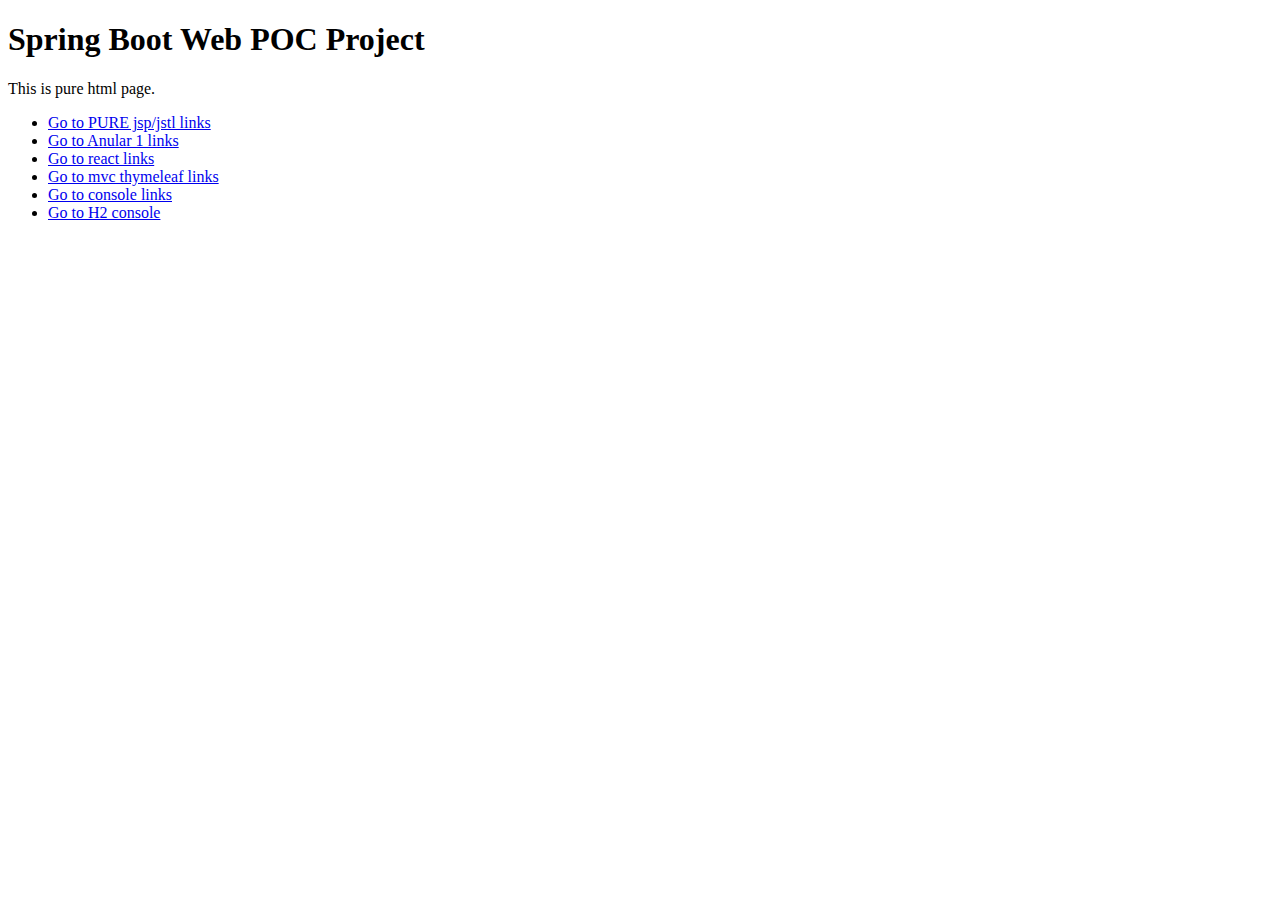
<file: src/main/webapp/index.html>
<!DOCTYPE HTML>
<html>
<head>
<title>Greateq Solutions Inc. Spring Boot Web Poc Project</title>
<meta http-equiv="Content-Type" content="text/html; charset=UTF-8" />
</head>
<body>
	<h1>Spring Boot Web POC Project</h1>
	<p>This is pure html page.</p>
	<ul>
		<li><a href='/poc/jsp/index.jsp'>Go to PURE jsp/jstl links</a></li>
		<li><a href='/poc/angular/index.html'>Go to Anular 1 links</a></li>
		<li><a href='/poc/react/index.html'>Go to react links</a></li>
		<li><a href='/mvc'>Go to mvc thymeleaf links</a></li>
		<li><a href='/console/logon.jsp'>Go to console links</a></li>
		<li><a href='/h2-console'>Go to H2 console</a></li>
	</ul>
</body>
</html>
</file>
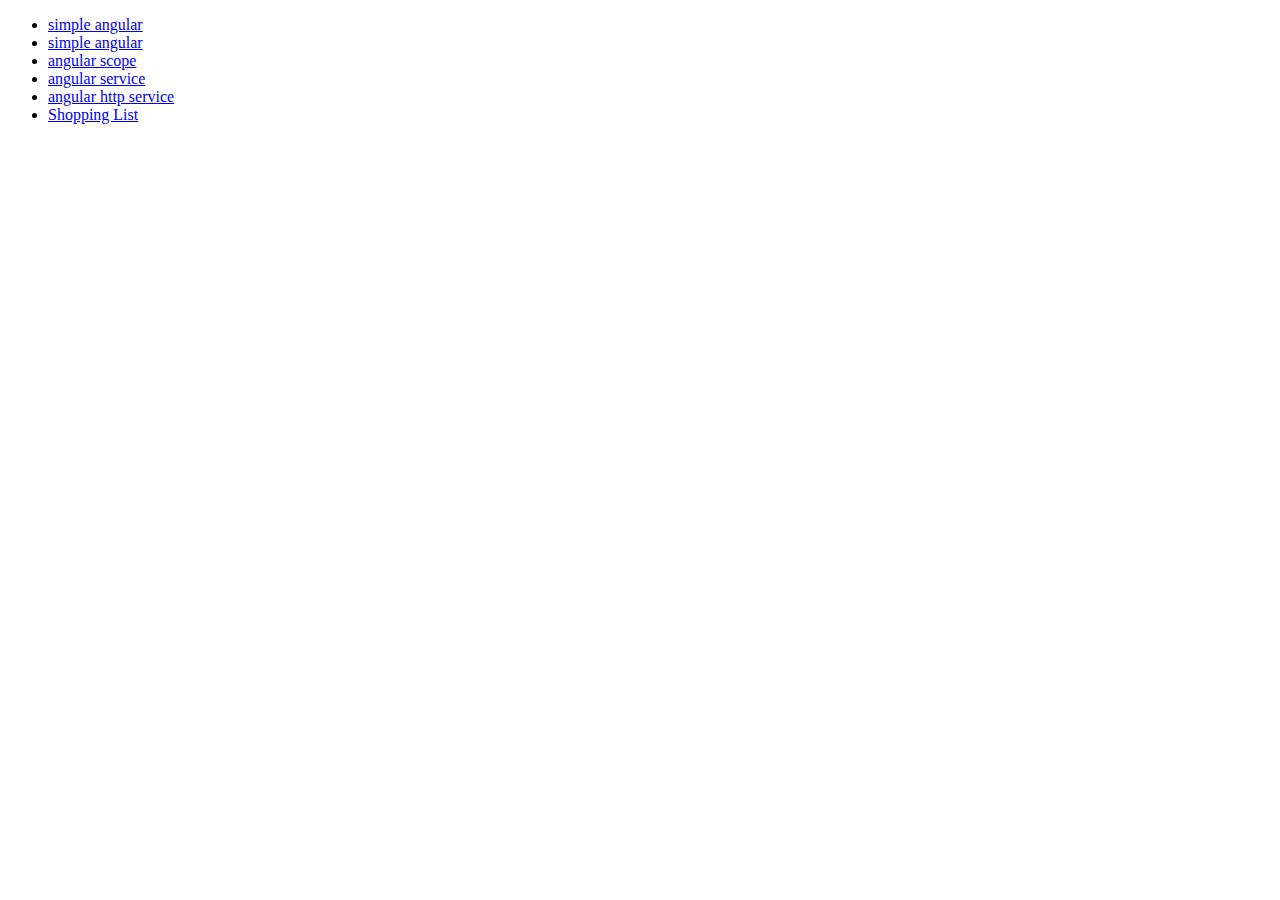
<file: src/main/webapp/poc/angular/index.html>
<!DOCTYPE html>
<html>
<head>
<meta charset="ISO-8859-1">
<title>Insert title here</title>
</head>
<body>
<ul>
	<li><a href="angular.html">simple angular</a></li>
	<li><a href="angular2.html">simple angular</a></li>
	<li><a href="angularScope.html">angular scope</a></li>
	<li><a href="angularService.html">angular service</a></li>
	<li><a href="http.html">angular http service</a></li>
	<li><a href="shoppingList.html">Shopping List</a></li>
</ul>
</body>
</html>
</file>
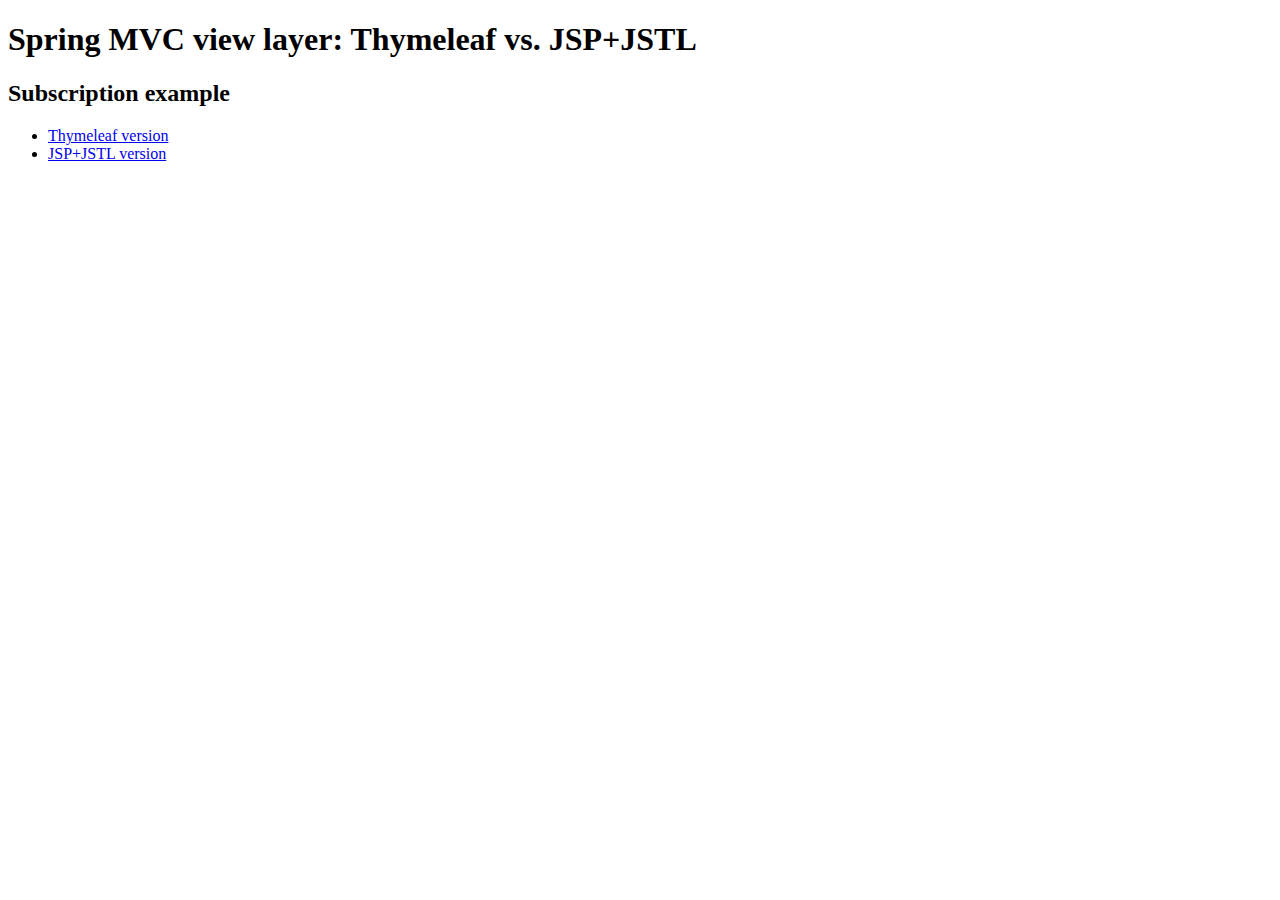
<file: src/main/webapp/poc/mvc/index.html>
<!DOCTYPE html>

<html xmlns:th="http://www.thymeleaf.org">

  <head>
    <title>Spring MVC view layer: Thymeleaf vs. JSP</title>
    <meta http-equiv="Content-Type" content="text/html; charset=UTF-8" />
  </head>

  <body>
  
    <h1>Spring MVC view layer: Thymeleaf vs. JSP+JSTL</h1>
    <h2>Subscription example</h2>
    <ul>
      <li><a href="subscribe.html" th:href="@{/subscribeth}">Thymeleaf version</a></li>
      <li><a href="subscribe.jsp" th:href="@{/subscribejsp}">JSP+JSTL version</a></li>
    </ul>

  </body>
  
</html>
</file>
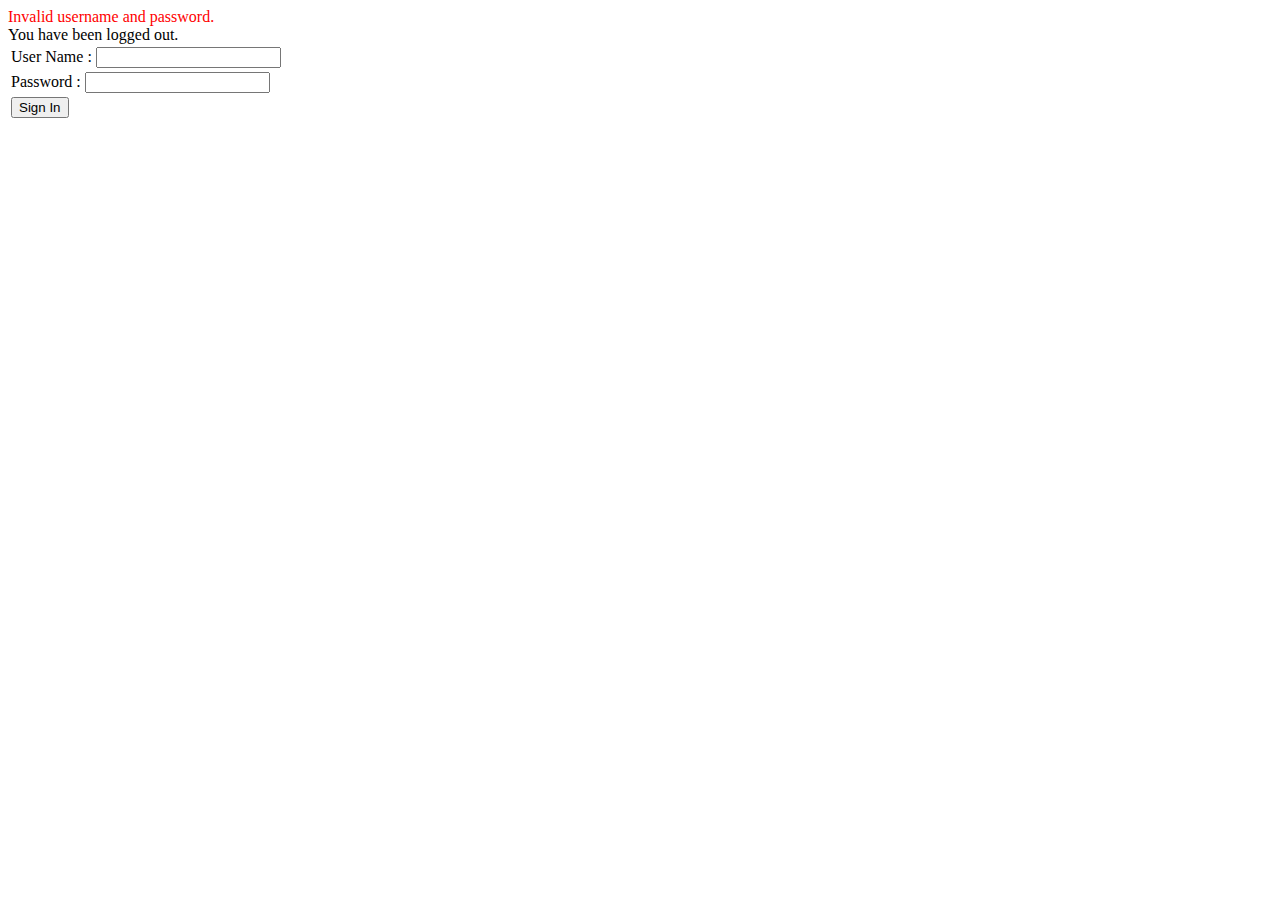
<file: src/main/resources/templates/login.html>
<!DOCTYPE html>
<html xmlns:th="http://www.thymeleaf.org">
<head>
     <title>Login Form</title>
    <!--/*/ <th:block th:include="fragments/headerinc :: head"></th:block> /*/-->
</head>
<body>
<div class="container">
    <!--/*/ <th:block th:include="fragments/header :: header"></th:block> /*/-->
<div th:if="${param.error}">
    <label style="color:red">Invalid username and password.</label>
</div>
<div th:if="${param.logout}">
    <label>
        You have been logged out.
    </label>
</div>
 
<form th:action="@{/login}" method="post">
 
    <table class="table table-striped">
        <tr>
            <td><label> User Name : <input type="text" name="username"/> </label></td>
        </tr>
        <tr>
            <td><label> Password : <input type="password" name="password"/> </label></td>
        </tr>
        <tr>
            <td> <button type="submit" class="btn btn-default">Sign In</button></td>
        </tr>
    </table>
 
</form>
</div>
</body>
</html>
</file>
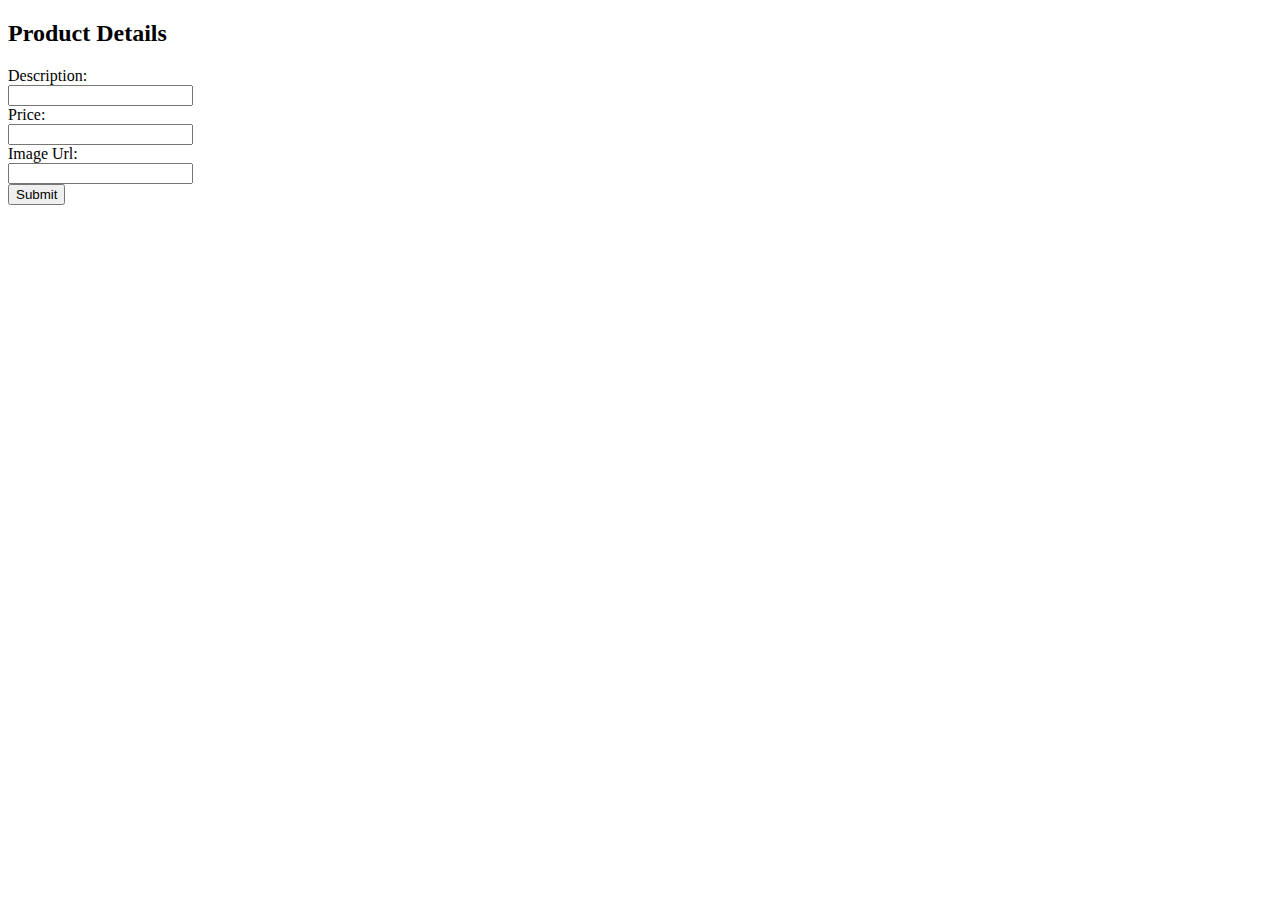
<file: src/main/resources/templates/productform.html>
<!DOCTYPE html>
<html xmlns:th="http://www.thymeleaf.org">
<head lang="en">

    <title>Spring Framework Guru</title>

    <!--/*/ <th:block th:include="fragments/headerinc :: head"></th:block> /*/-->
</head>
<body>
<div class="container">
    <!--/*/ <th:block th:include="fragments/header :: header"></th:block> /*/-->

    <h2>Product Details</h2>
    <div>
        <form class="form-horizontal" th:object="${product}" th:action="@{/mvc/product}" method="post">
            <input type="hidden" th:field="*{id}"/>
            <input type="hidden" th:field="*{version}"/>
            <div class="form-group">
                <label class="col-sm-2 control-label">Description:</label>
                <div class="col-sm-10">
                    <input type="text" class="form-control" th:field="*{description}"/>
                </div>
            </div>
            <div class="form-group">
                <label class="col-sm-2 control-label">Price:</label>
                <div class="col-sm-10">
                    <input type="text" class="form-control" th:field="*{price}"/>
                </div>
            </div>
            <div class="form-group">
                <label class="col-sm-2 control-label">Image Url:</label>
                <div class="col-sm-10">
                    <input type="text" class="form-control" th:field="*{imageUrl}"/>
                </div>
            </div>
            <div class="row">
                <button type="submit" class="btn btn-default">Submit</button>
            </div>
        </form>
    </div>
</div>

</body>
</html>
</file>
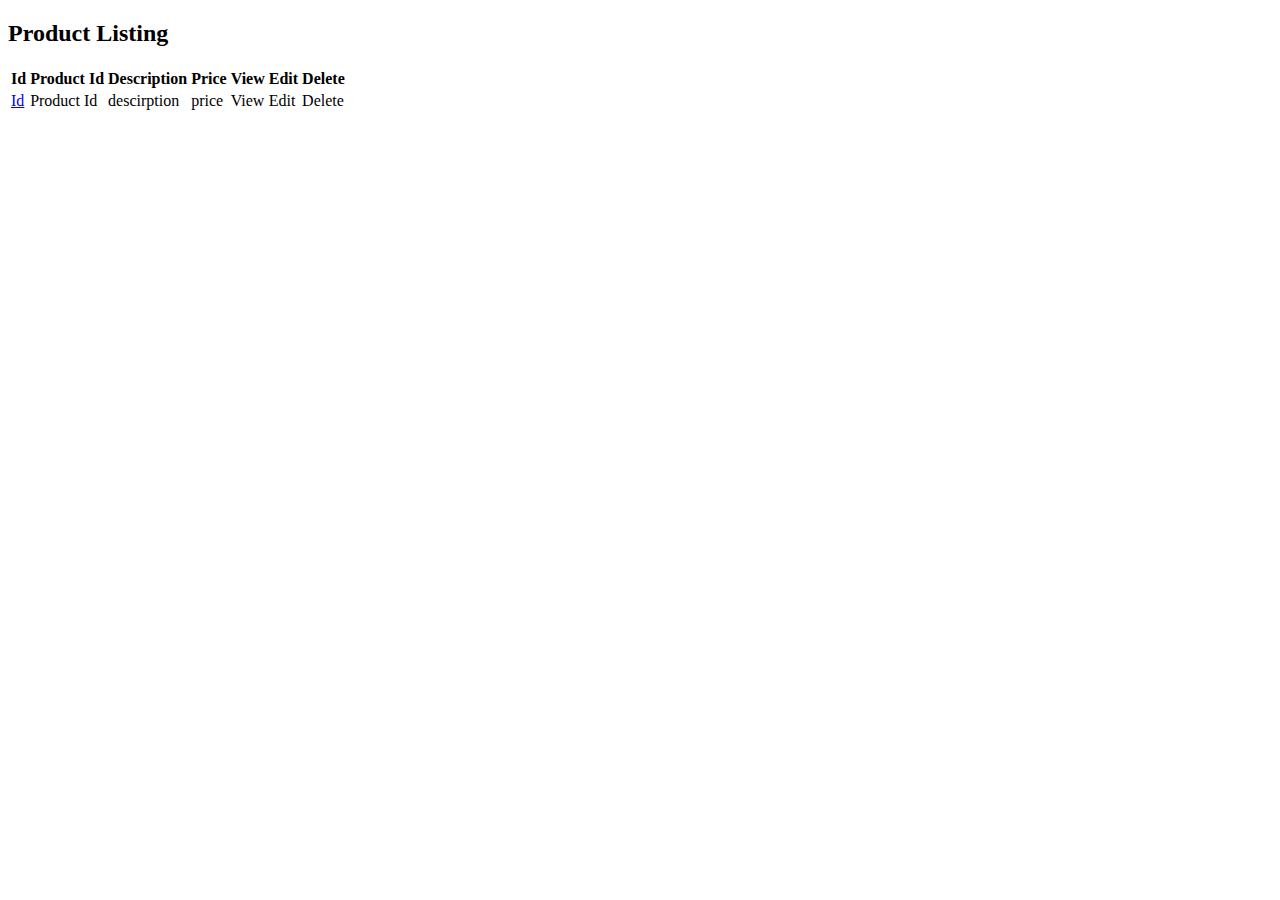
<file: src/main/resources/templates/products.html>
<!DOCTYPE html>
<html xmlns:th="http://www.thymeleaf.org"  xmlns:sec="http://www.thymeleaf.org/extras/spring-security">
<head lang="en">

    <title>Spring Framework Guru</title>

    <!--/*/ <th:block th:include="fragments/headerinc :: head"></th:block> /*/-->
</head>
<body>
<div class="container">
    <!--/*/ <th:block th:include="fragments/header :: header"></th:block> /*/-->
    <div th:if="${not #lists.isEmpty(products)}">
        <form th:action="@{/logout}" method="post">
            <div class="col-sm-10"><h2>Product Listing</h2></div>
        </form>
        <table class="table table-striped">
            <tr>
                <th>Id</th>
                <th>Product Id</th>
                <th>Description</th>
                <th>Price</th>
                <th sec:authorize="hasAnyAuthority('USER','ADMIN')">View</th>
                <th sec:authorize="hasAuthority('ADMIN')">Edit</th>
                <th sec:authorize="hasAuthority('ADMIN')">Delete</th>
             </tr>
            <tr th:each="product : ${products}">
                <td th:text="${product.id}"><a href="/mvc/product/${product.id}">Id</a></td>
                <td th:text="${product.productId}">Product Id</td>
                <td th:text="${product.description}">descirption</td>
                <td th:text="${product.price}">price</td>
                
                <td sec:authorize="hasAnyAuthority('USER','ADMIN')"><a th:href="${'/mvc/product/' + product.id}">View</a></td>
                <td sec:authorize="hasAuthority('ADMIN')"><a th:href="${'/mvc/product/edit/' + product.id}">Edit</a></td>
                <td sec:authorize="hasAuthority('ADMIN')"><a th:href="${'/mvc/product/delete/' + product.id}" onclick="return confirm('Are you sure?')">Delete</a></td>
            </tr>
        </table>

    </div>
</div>

</body>
</html>
</file>
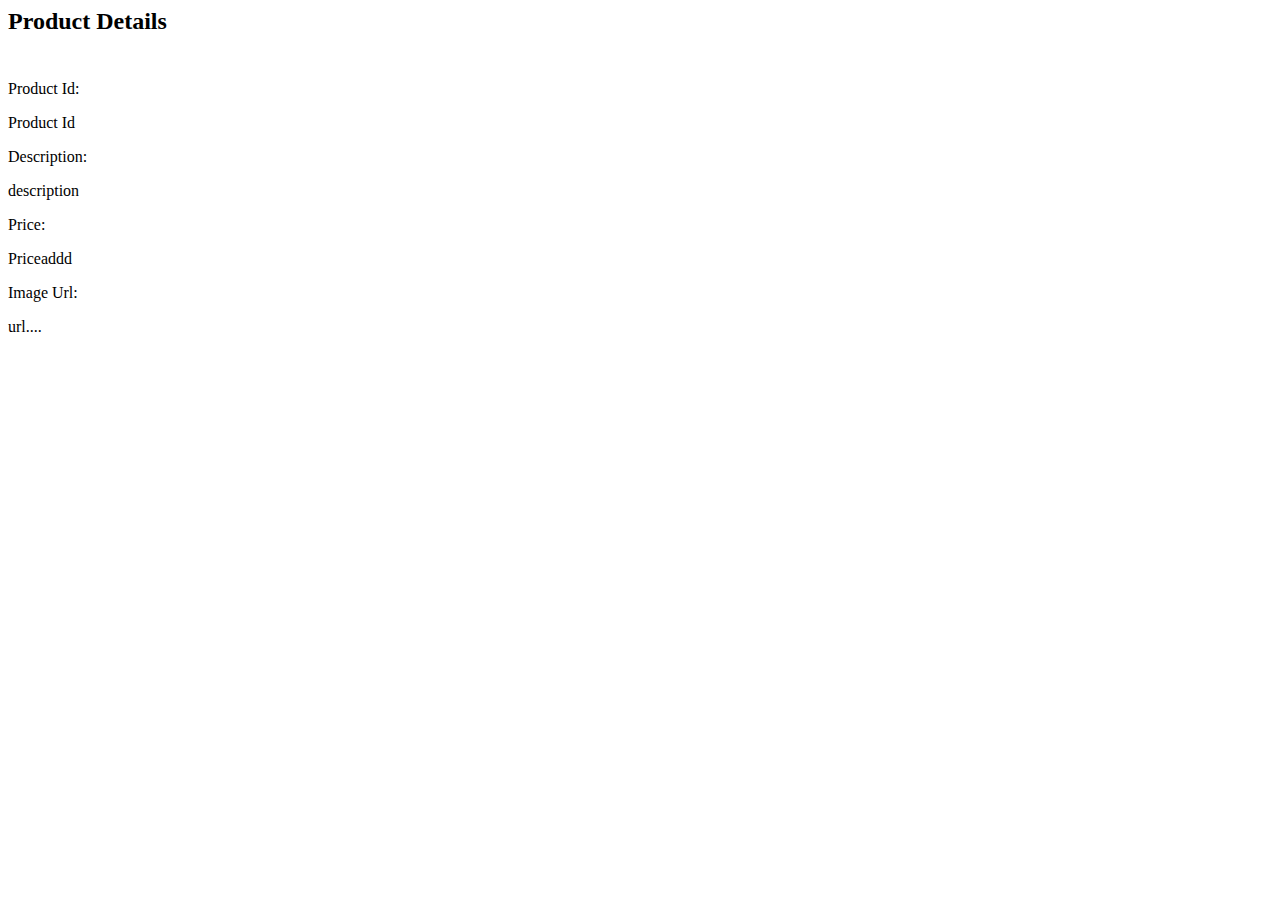
<file: src/main/resources/templates/productshow.html>
<html xmlns:th="http://www.thymeleaf.org" xmlns:sec="http://www.thymeleaf.org/extras/spring-security">
<head lang="en">

    <title>Spring Framework Guru</title>

    <!--/*/ <th:block th:include="fragments/headerinc :: head"></th:block> /*/-->
</head>
<body>
<div class="container">
    <!--/*/ <th:block th:include="fragments/header :: header"></th:block> /*/-->

     <form class="form-horizontal" th:action="@{/logout}" method="post">
        <div class="form-group">
            <div class="col-sm-10"><h2>Product Details</h2></div>
            <div class="col-sm-2" style="padding-top: 25px;">
            </div>
        </div>
                <div class="form-group">
                    <label class="col-sm-2 control-label">Product Id:</label>
                    <div class="col-sm-10">
                        <p class="form-control-static" th:text="${product.id}">Product Id</p></div>
                </div>
                <div class="form-group">
                    <label class="col-sm-2 control-label">Description:</label>
                    <div class="col-sm-10">
                        <p class="form-control-static" th:text="${product.description}">description</p>
                    </div>
                </div>
                <div class="form-group">
                    <label class="col-sm-2 control-label">Price:</label>
                    <div class="col-sm-10">
                        <p class="form-control-static" th:text="${product.price}">Priceaddd</p>
                    </div>
                </div>
                <div class="form-group">
                    <label class="col-sm-2 control-label">Image Url:</label>
                    <div class="col-sm-10">
                        <p class="form-control-static" th:text="${product.imageUrl}">url....</p>
                    </div>
                </div>
     </form>

</div>

</body>
</html>
</file>
